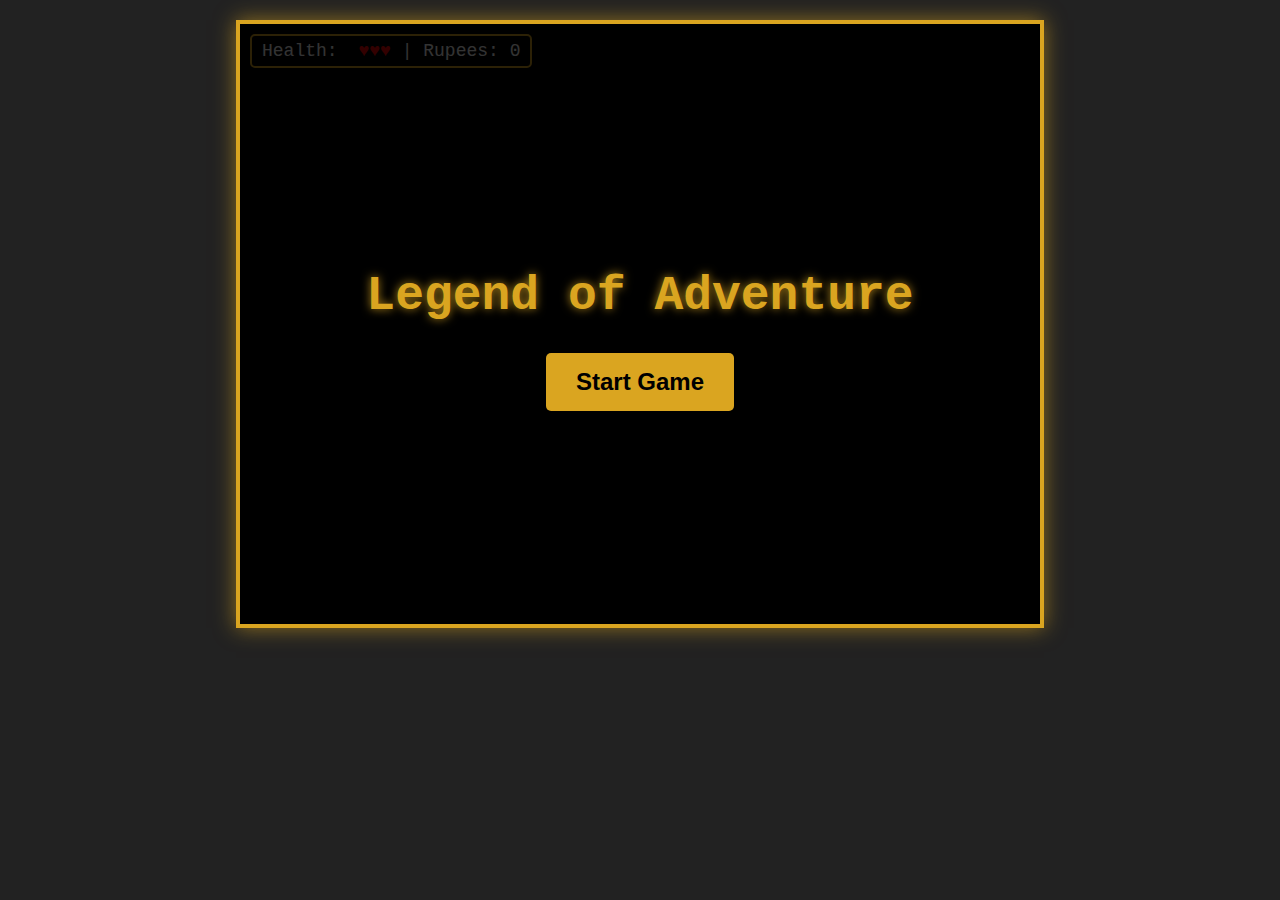
<file: index.html>
<!DOCTYPE html>
<html lang="en">
<head>
    <meta charset="UTF-8">
    <meta name="viewport" content="width=device-width, initial-scale=1.0">
    <title>Legend of Adventure</title>
    <link rel="stylesheet" href="styles.css">
</head>
<body>
    <div id="game-container">
        <canvas id="game-canvas" width="800" height="600"></canvas>
        
        <div id="hud">
            Health: <span id="hearts">♥♥♥</span> | Rupees: <span id="rupees">0</span>
        </div>
        
        <div id="message-box"></div>
        
        <div id="start-screen">
            <h1>Legend of Adventure</h1>
            <button id="start-button">Start Game</button>
        </div>
        
        <div id="game-over">
            <h2>Game Over</h2>
            <button id="restart-button">Try Again</button>
        </div>
        
        <div id="victory">
            <h2>Victory!</h2>
            <p>You have defeated all enemies and saved the kingdom!</p>
            <button id="play-again-button">Play Again</button>
        </div>
    </div>

    <!-- Load modules -->
    <script src="js/config.js"></script>
    <script src="js/utils.js"></script>
    <script src="js/entities/entity.js"></script>
    <script src="js/entities/player.js"></script>
    <script src="js/entities/enemy.js"></script>
    <script src="js/entities/item.js"></script>
    <script src="js/entities/projectile.js"></script>
    <script src="js/entities/particle.js"></script>
    <script src="js/room.js"></script>
    <script src="js/renderer.js"></script>
    <script src="js/collision.js"></script>
    <script src="js/input.js"></script>
    <script src="js/ui.js"></script>
    <script src="js/game.js"></script>
    <script src="js/main.js"></script>
</body>
</html>
</file>
<file: styles.css>
body {
    margin: 0;
    padding: 0;
    background-color: #222;
    overflow: hidden;
    font-family: 'Courier New', monospace;
}

#game-container {
    position: relative;
    width: 800px;
    height: 600px;
    margin: 20px auto;
    background-color: #000;
    border: 4px solid #daa520;
    box-shadow: 0 0 20px rgba(218, 165, 32, 0.6);
}

#game-canvas {
    position: absolute;
    top: 0;
    left: 0;
}

#hud {
    position: absolute;
    top: 10px;
    left: 10px;
    z-index: 10;
    color: white;
    font-size: 18px;
    background-color: rgba(0, 0, 0, 0.5);
    padding: 5px 10px;
    border-radius: 5px;
    border: 2px solid #daa520;
}

#hearts {
    display: inline-block;
    color: red;
    margin-left: 10px;
}

#message-box {
    position: absolute;
    bottom: 50px;
    left: 50%;
    transform: translateX(-50%);
    width: 80%;
    padding: 10px;
    background-color: rgba(0, 0, 0, 0.7);
    color: white;
    border: 2px solid #daa520;
    border-radius: 5px;
    font-size: 16px;
    display: none;
    z-index: 100;
    text-align: center;
}

#start-screen, #game-over, #victory {
    position: absolute;
    width: 100%;
    height: 100%;
    background-color: rgba(0, 0, 0, 0.8);
    display: flex;
    flex-direction: column;
    justify-content: center;
    align-items: center;
    z-index: 1000;
}

#game-over, #victory {
    display: none;
}

#start-screen h1, #victory h2 {
    color: #daa520;
    font-size: 48px;
    text-align: center;
    margin-bottom: 30px;
    text-shadow: 0 0 10px rgba(218, 165, 32, 0.8);
}

#game-over h2 {
    color: red;
    font-size: 48px;
    text-align: center;
    margin-bottom: 30px;
}

button {
    background-color: #daa520;
    color: #000;
    border: none;
    padding: 15px 30px;
    font-size: 24px;
    cursor: pointer;
    border-radius: 5px;
    font-weight: bold;
    transition: all 0.3s;
}

button:hover {
    transform: scale(1.1);
    box-shadow: 0 0 15px rgba(218, 165, 32, 0.8);
}
</file>
